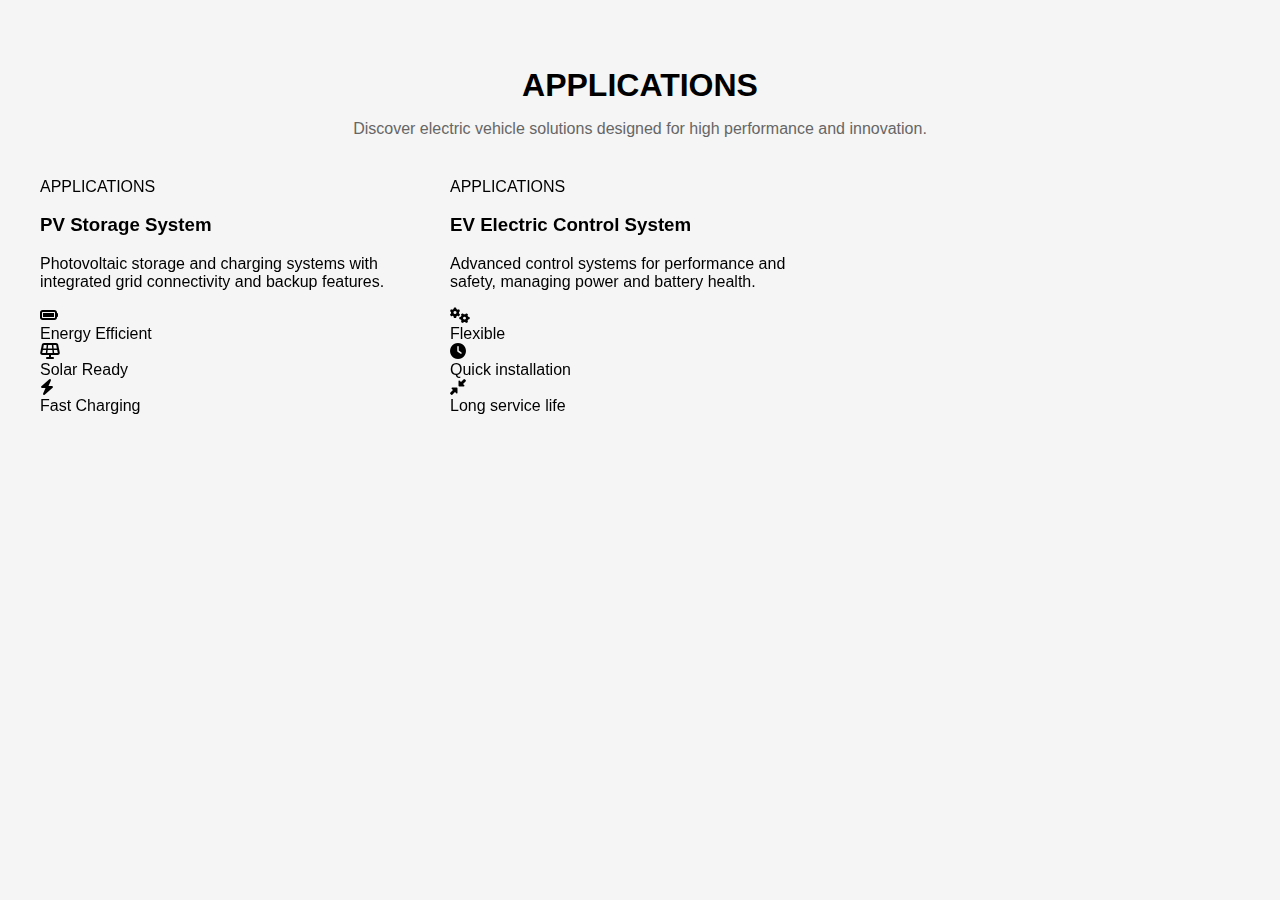
<file: try.html>
<!DOCTYPE html>
<html lang="en">

<head>
    <meta charset="UTF-8" />
    <meta name="viewport" content="width=device-width, initial-scale=1.0" />
    <title>Applications Slider</title>
    <link rel="stylesheet" href="https://cdnjs.cloudflare.com/ajax/libs/font-awesome/6.4.0/css/all.min.css" />
    <link rel="stylesheet" href="https://cdn.jsdelivr.net/npm/swiper@10/swiper-bundle.min.css" />
    <style>
        :root {
            --primary: #ff7a18;
            --primary-light: #ffb347;
            --light: #fff;
            --dark: #333;
        }

        body {
            margin: 0;
            font-family: Arial, sans-serif;
            background-color: #f5f5f5;
        }

        .container {
            max-width: 1200px;
            margin: auto;
            padding: 40px 20px;
        }

        .section-header {
            text-align: center;
            margin-bottom: 40px;
        }

        .section-header h2 {
            font-size: 32px;
            margin-bottom: 10px;
        }

        .section-header p {
            font-size: 16px;
            color: #666;
        }
    </style>
</head>

<body>
    <section>
        <div class="container">
            <div class="section-header">
                <h2>APPLICATIONS</h2>
                <p>Discover electric vehicle solutions designed for high performance and innovation.</p>
            </div>

            <!-- Swiper -->
            <div class="swiper mySwiper">
                <div class="swiper-wrapper">

                    <!-- Slide 1 -->
                    <div class="swiper-slide"
                        style="background-image: url('https://images.unsplash.com/photo-1593941707882-a5bba53b0998?auto=format&fit=crop&w=1074&q=80');">
                        <div class="card-content">
                            <span class="applications-label">APPLICATIONS</span>
                            <h3>EV Electric Control System</h3>
                            <p>Advanced control systems for performance and safety, managing power and battery health.
                            </p>
                            <div class="feature-grid">
                                <div class="feature-item">
                                    <div class="feature-icon"><i class="fas fa-cogs"></i></div>
                                    <div class="feature-text">Flexible</div>
                                </div>
                                <div class="feature-item">
                                    <div class="feature-icon"><i class="fas fa-clock"></i></div>
                                    <div class="feature-text">Quick installation</div>
                                </div>
                                <div class="feature-item">
                                    <div class="feature-icon"><i class="fas fa-compress-alt"></i></div>
                                    <div class="feature-text">Long service life</div>
                                </div>
                            </div>
                        </div>
                    </div>

                    <!-- Slide 2 -->
                    <div class="swiper-slide"
                        style="background-image: url('https://images.unsplash.com/photo-1558425845-7a1a6a3d5f4f?auto=format&fit=crop&w=1015&q=80');">
                        <div class="card-content">
                            <span class="applications-label">APPLICATIONS</span>
                            <h3>PV Storage System</h3>
                            <p>Photovoltaic storage and charging systems with integrated grid connectivity and backup
                                features.</p>
                            <div class="feature-grid">
                                <div class="feature-item">
                                    <div class="feature-icon"><i class="fas fa-battery-full"></i></div>
                                    <div class="feature-text">Energy Efficient</div>
                                </div>
                                <div class="feature-item">
                                    <div class="feature-icon"><i class="fas fa-solar-panel"></i></div>
                                    <div class="feature-text">Solar Ready</div>
                                </div>
                                <div class="feature-item">
                                    <div class="feature-icon"><i class="fas fa-bolt"></i></div>
                                    <div class="feature-text">Fast Charging</div>
                                </div>
                            </div>
                        </div>
                    </div>

                    <!-- Add more slides here if needed -->

                </div>
                <!-- Navigation -->
                <div class="swiper-pagination"></div>
                <div class="swiper-button-next"></div>
                <div class="swiper-button-prev"></div>
            </div>
        </div>
    </section>

    <script src="https://cdn.jsdelivr.net/npm/swiper@10/swiper-bundle.min.js"></script>
    <script>
        const swiper = new Swiper(".mySwiper", {
            slidesPerView: 1,
            spaceBetween: 30,
            loop: true,
            pagination: {
                el: ".swiper-pagination",
                clickable: true
            },
            navigation: {
                nextEl: ".swiper-button-next",
                prevEl: ".swiper-button-prev"
            },
            breakpoints: {
                768: {
                    slidesPerView: 1
                },
                992: {
                    slidesPerView: 2
                },
                1200: {
                    slidesPerView: 3
                }
            }
        });
    </script>
</body>

</html>
</file>
